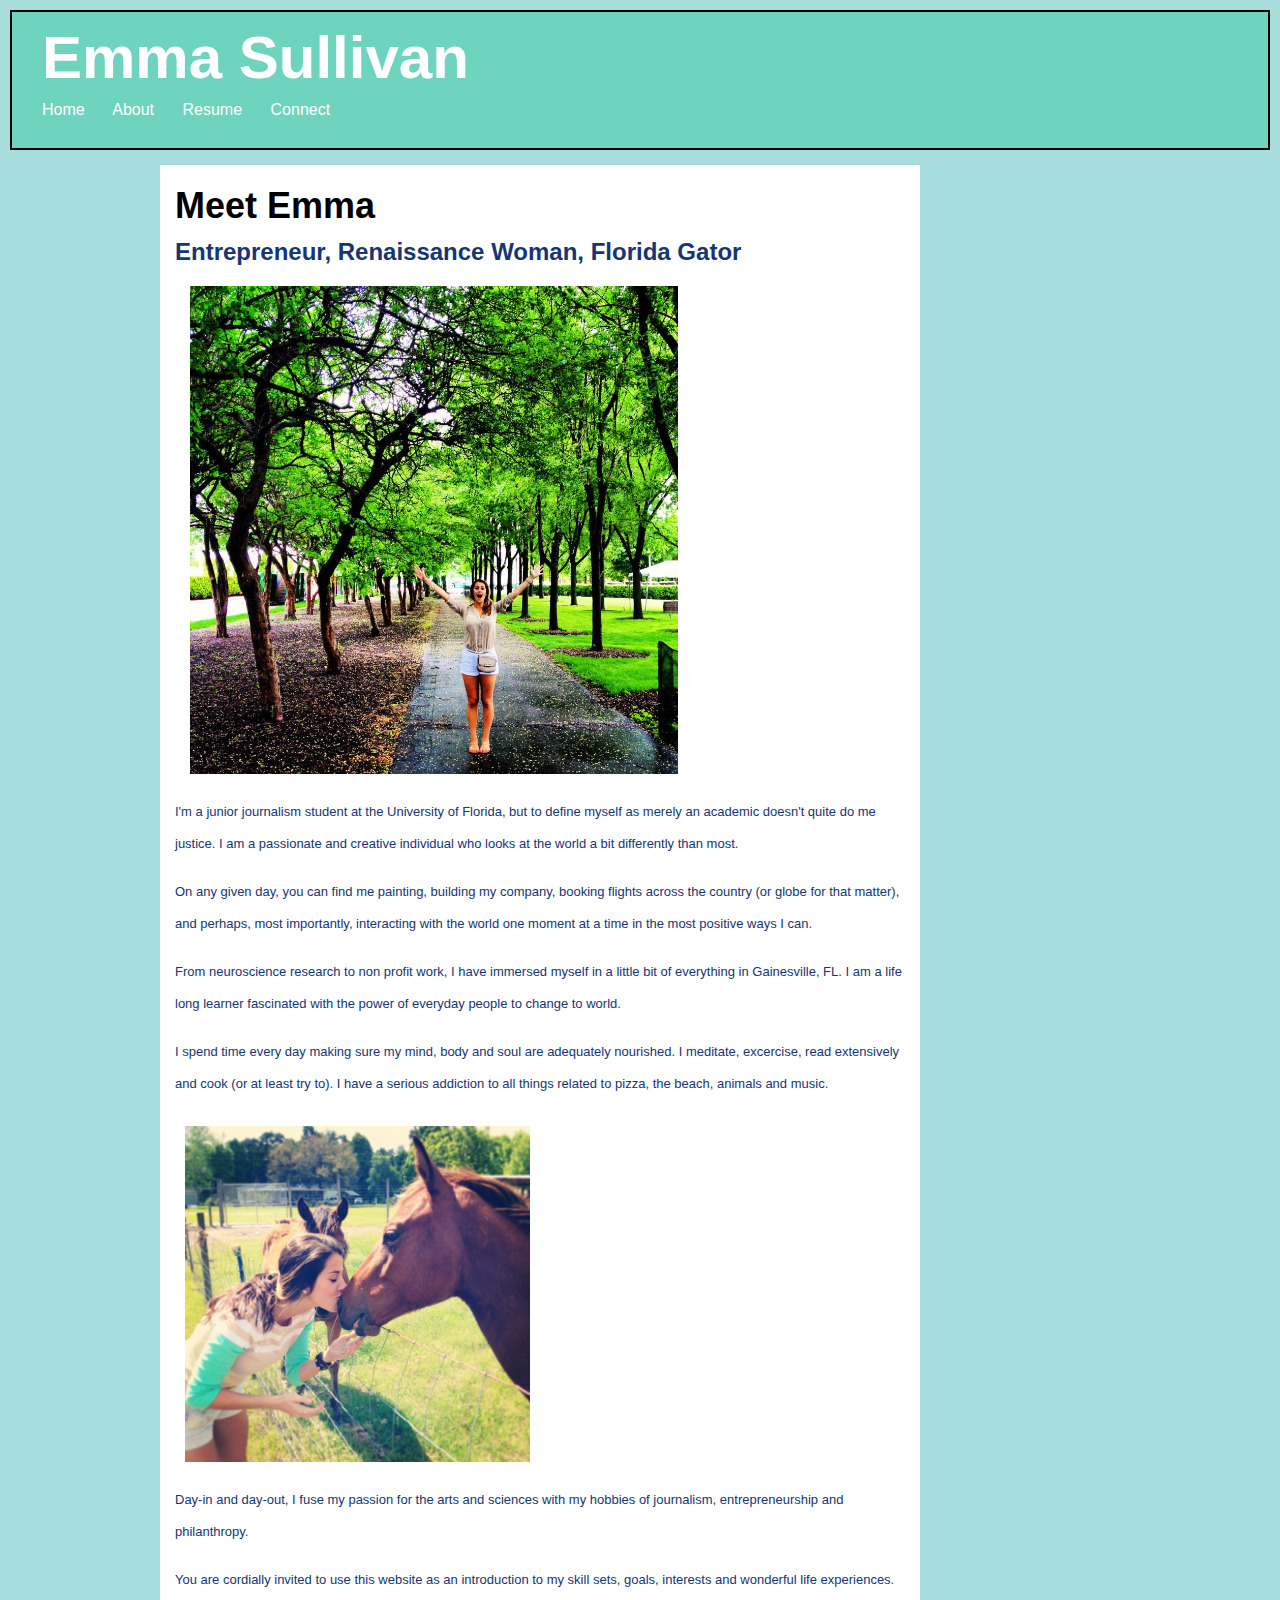
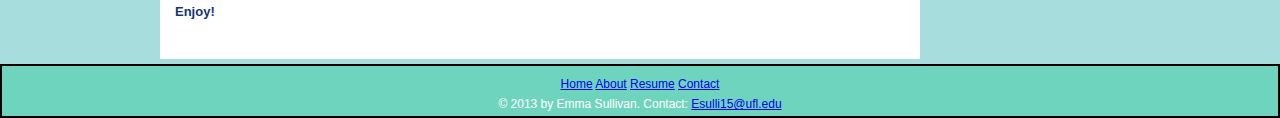
<file: emmansullivan115.github.io/index.html>
<!DOCTYPE html>
<html>
    <head>
        <title>Emma Sullivan</title>
        <meta http-equiv="Content-Type" content="text/html; charset=UTF-8" />
        <link rel="stylesheet" href="css/bass.css"/>
    </head>
    <body>
        <header>
            <h1>
                <a href="index.html">Emma Sullivan</a></h1><br>
            <nav>
               <a href="index.html">Home</a>
                <a href="about.html">About</a>
                <a href="resume.html">Resume</a>
                <a href="connect.html">Connect</a>
            </nav>
        </header>
        <article>

            
            <h1>Meet Emma</h1>
            <h2>Entrepreneur, Renaissance Woman, Florida Gator

</h2>

<figure class="right">
<img src="img/emtrees.jpg" width=70% alt="Emma Sullivan" title="Emma Sullivan"/>
    </figure>

            
            <p>I'm a junior journalism student at the University of Florida, but to define myself as merely an academic doesn't quite do me justice. I am a passionate and creative individual who looks at the world a bit differently than most.</p>

<p>On any given day, you can find me painting, building my company, booking flights across the country (or globe for that matter), and perhaps, most importantly, interacting with the world one moment at a time in the most positive ways I can. </p>

<p>From neuroscience research to non profit work, I have immersed myself in a little bit of everything in Gainesville, FL. I am a life long learner fascinated with the power of everyday people to change to world.</p>
            
<p>I spend time every day making sure my mind, body and soul are adequately nourished. I meditate, excercise, read extensively and cook (or at least try to). I have a serious addiction to all things related to pizza, the beach, animals and music.</p>

<img src="img/emhorse.jpg" width=50% alt="Emma Sullivan" title="Emma Sullivan"/>

            
<p>Day-in and day-out, I fuse my passion for the arts and sciences with my hobbies of journalism, entrepreneurship and philanthropy.</p>

<p>You are cordially invited to use this website as an introduction to my skill sets, goals, interests and wonderful life experiences. <strong>Enjoy!</strong></p>

        </article>
        <footer>
<a href="index.html">Home</a>
                <a href="about.html">About</a>
                <a href="resume.html">Resume</a>
                <a href="contact.html">Contact</a>
<p class="footer">&copy; 2013 by Emma Sullivan. 
Contact: <a href="mailto:esulli15@ufl.com">
Esulli15@ufl.edu</a></p>
</footer>
    </body>
    </html>
</file>
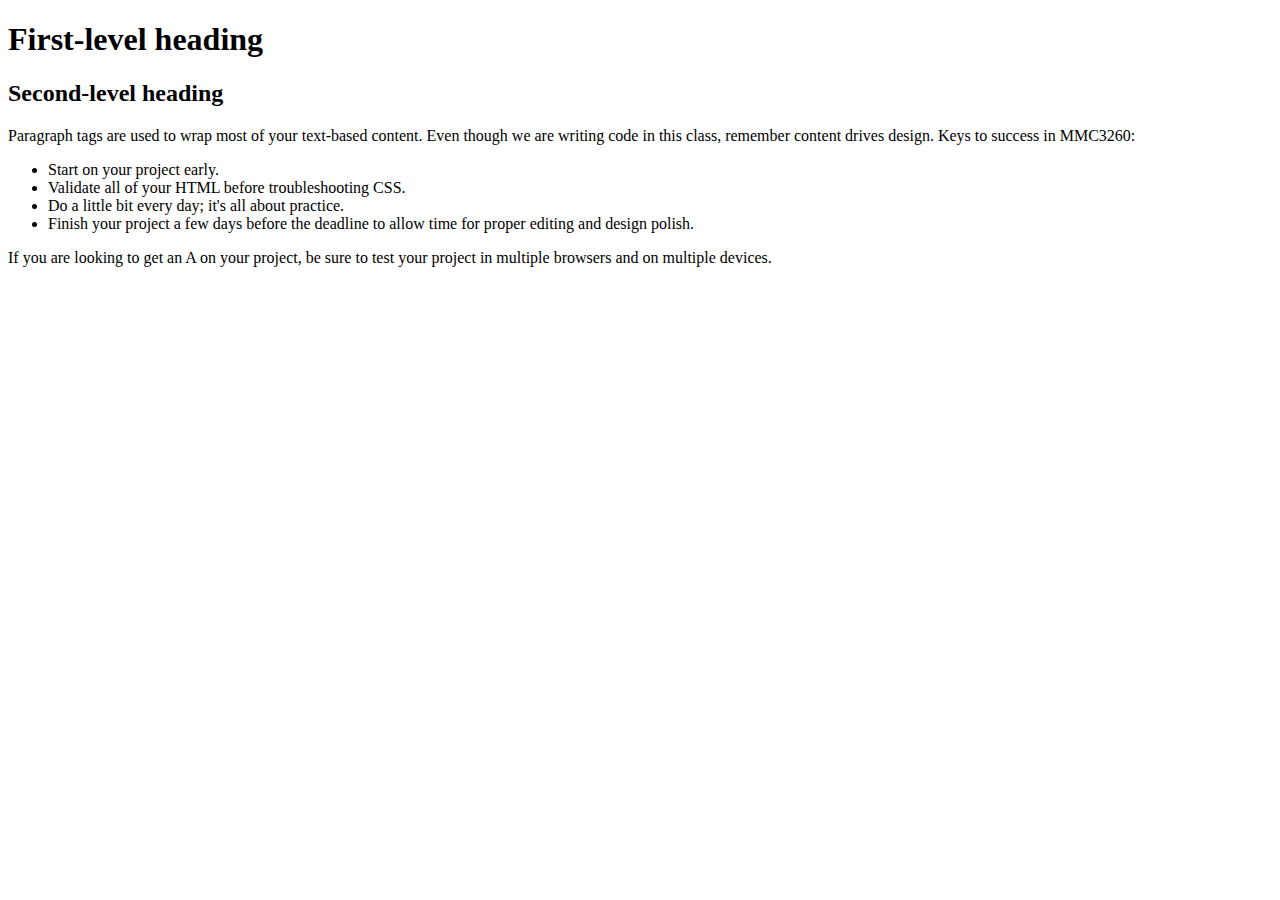
<file: 1-html-quick-fix.html>
<!DOCTYPE html>
<html>

    <head>
        <title>Exercise 1: HTML quick fix</title>
        <meta charset="UTF-8">
    </head>

    <body>
        <h1>First-level heading</h1>
        <h2>Second-level heading</h2>
        <p>Paragraph tags are used to wrap most of your text-based content. Even though we are writing code in this class, remember content drives design. Keys to success in MMC3260: </p>
        <ul>
            <li>Start on your project early.</li>
            <li>Validate all of your HTML before troubleshooting CSS.</li>
            <li>Do a little bit every day; it's all about practice.</li>
            <li>Finish your project a few days before the deadline to allow time for proper editing and design polish.</li>
        </ul>
        <p>If you are looking to get an A on your project, be sure to test your project in multiple browsers and on multiple devices.</p>
    </body>

</html>
</file>
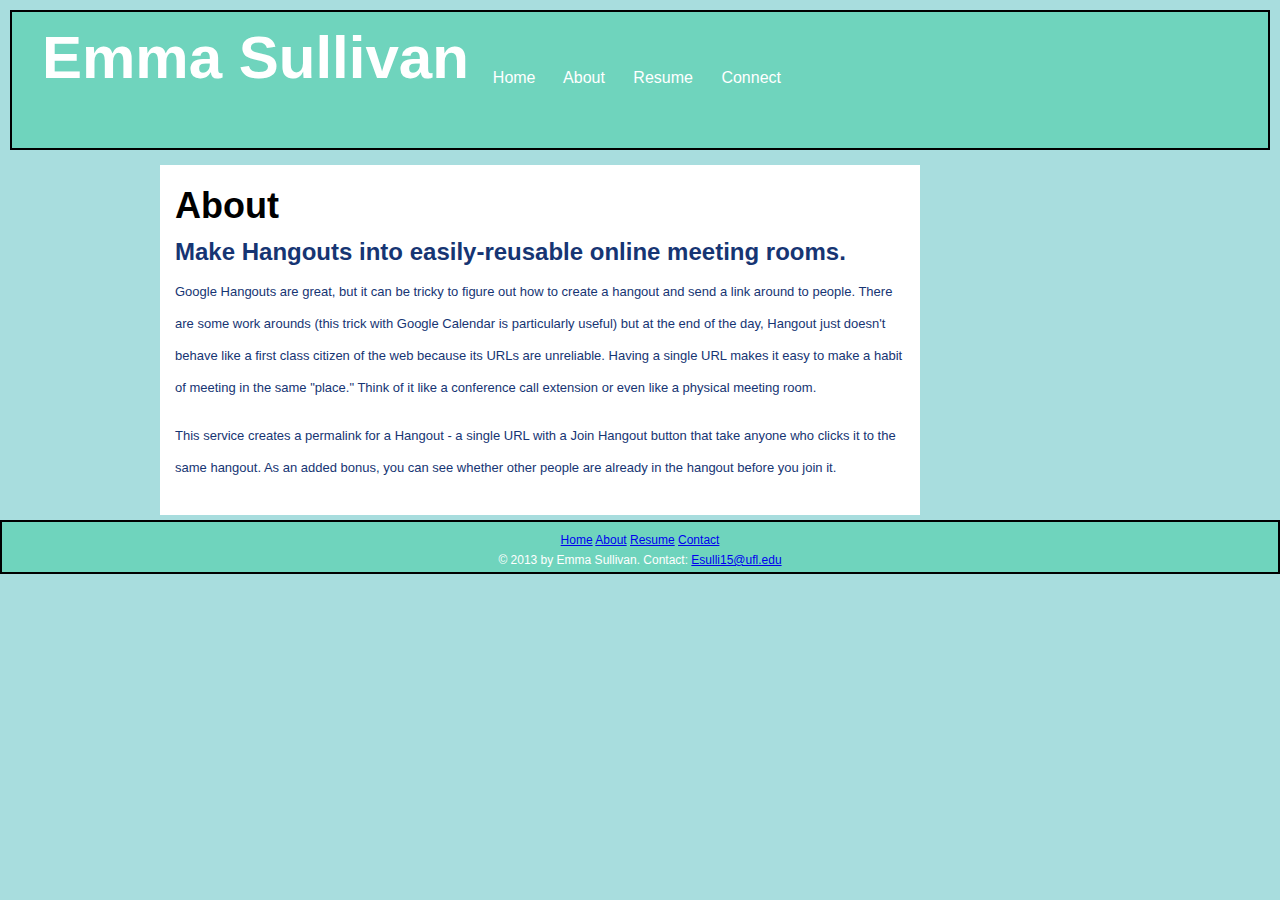
<file: emmansullivan115.github.io/about.html>
<!DOCTYPE html>
<html>
    <head>
        <title>Hangout Permalinks</title>
        <meta http-equiv="Content-Type" content="text/html; charset=UTF-8" />
        <link rel="stylesheet" href="css/bass.css"/>
    </head>
    <body>
        <header>
            <h1>
                <a href="index.html">Emma Sullivan</a></h1>
            <nav>
                <a href="index.html">Home</a>
                <a href="about.html">About</a>
                <a href="resume.html">Resume</a>
                <a href="connect.html">Connect</a>
            </nav>
        </header>
        <article>
            <h1>About</h1>
            <h2>Make Hangouts into easily-reusable online meeting rooms.

</h2>
            <p>Google Hangouts are great, but it can be tricky to figure out how to create a hangout and send a link around to people. There are some work arounds (this trick with Google Calendar is particularly useful) but at the end of the day, Hangout just doesn't behave like a first class citizen of the web because its URLs are unreliable. Having a single URL makes it easy to make a habit of meeting in the same "place." Think of it like a conference call extension or even like a physical meeting room.</p>

            <p>This service creates a permalink for a Hangout - a single URL with a Join Hangout button that take anyone who clicks it to the same hangout. As an added bonus, you can see whether other people are already in the hangout before you join it.</p>
        </article>
        <footer>
<a href="index.html">Home</a>
                <a href="about.html">About</a>
                <a href="resume.html">Resume</a>
                <a href="contact.html">Contact</a>
<p class="footer">&copy; 2013 by Emma Sullivan. 
Contact: <a href="mailto:esulli15@ufl.com">
Esulli15@ufl.edu</a></p>
</footer>
    </body>
    </html>
</file>
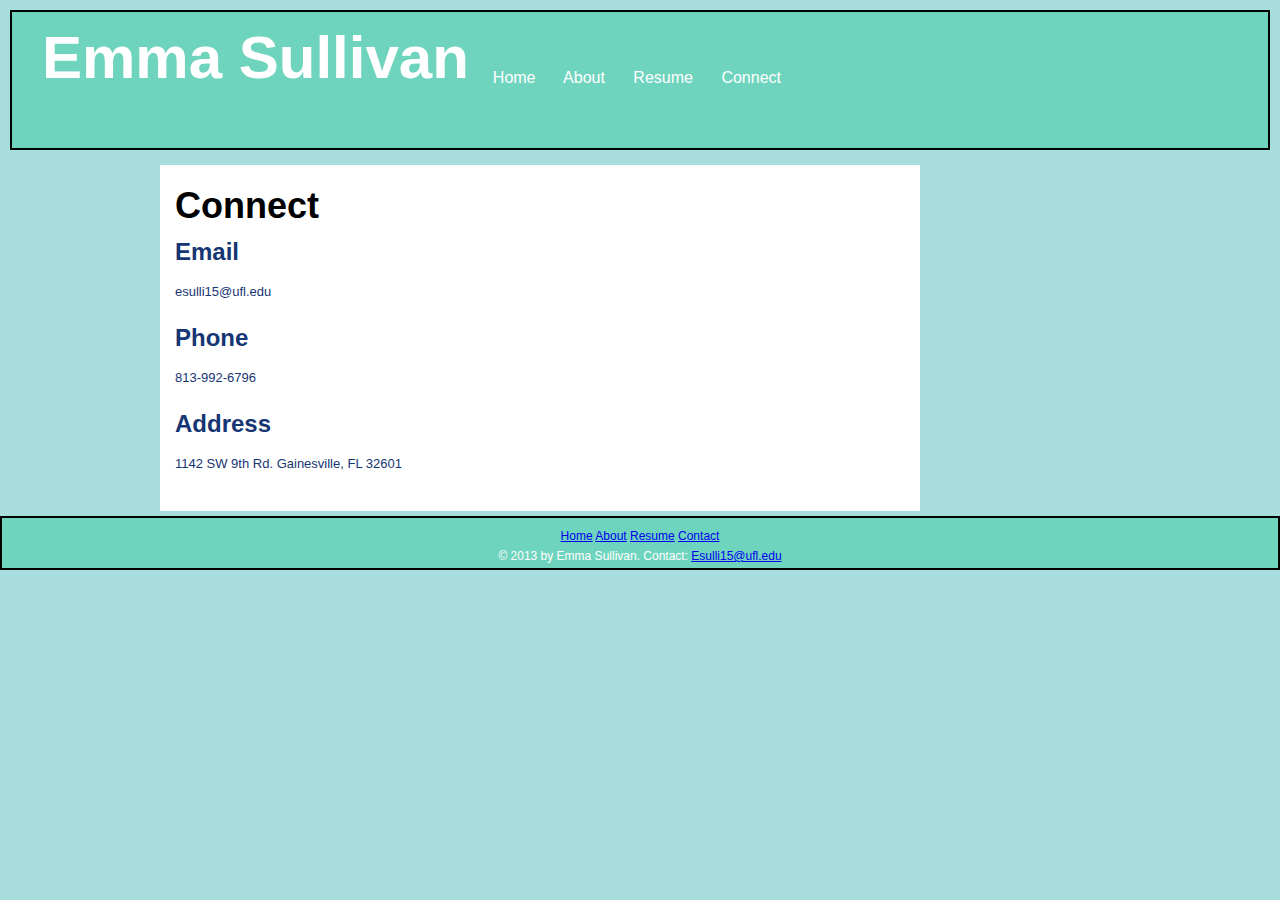
<file: emmansullivan115.github.io/connect.html>
<!DOCTYPE html>
<html>
    <head>
        <title>Emma Sullivan</title>
        <meta http-equiv="Content-Type" content="text/html; charset=UTF-8" />
        <link rel="stylesheet" href="css/bass.css"/>
    </head>
    <body>
        <header>
            <h1>
                <a href="index.html">Emma Sullivan</a></h1>
            <nav>
              <a href="index.html">Home</a>
                <a href="about.html">About</a>
                <a href="resume.html">Resume</a>
                <a href="connect.html">Connect</a>
            </nav>
        </header>
        <article>
            <h1>Connect</h1>
            <h2>Email
</h2>
            <p>esulli15@ufl.edu</p>
               <h2>Phone

</h2>
            <p>813-992-6796</p>

                <h2>Address
</h2>
            <p>1142 SW 9th Rd. Gainesville, FL 32601</p>
        </article>
      <footer>
<a href="index.html">Home</a>
                <a href="about.html">About</a>
                <a href="resume.html">Resume</a>
                <a href="contact.html">Contact</a>
<p class="footer">&copy; 2013 by Emma Sullivan. 
Contact: <a href="mailto:esulli15@ufl.com">
Esulli15@ufl.edu</a></p>
</footer>
    </body>
    </html>
</file>
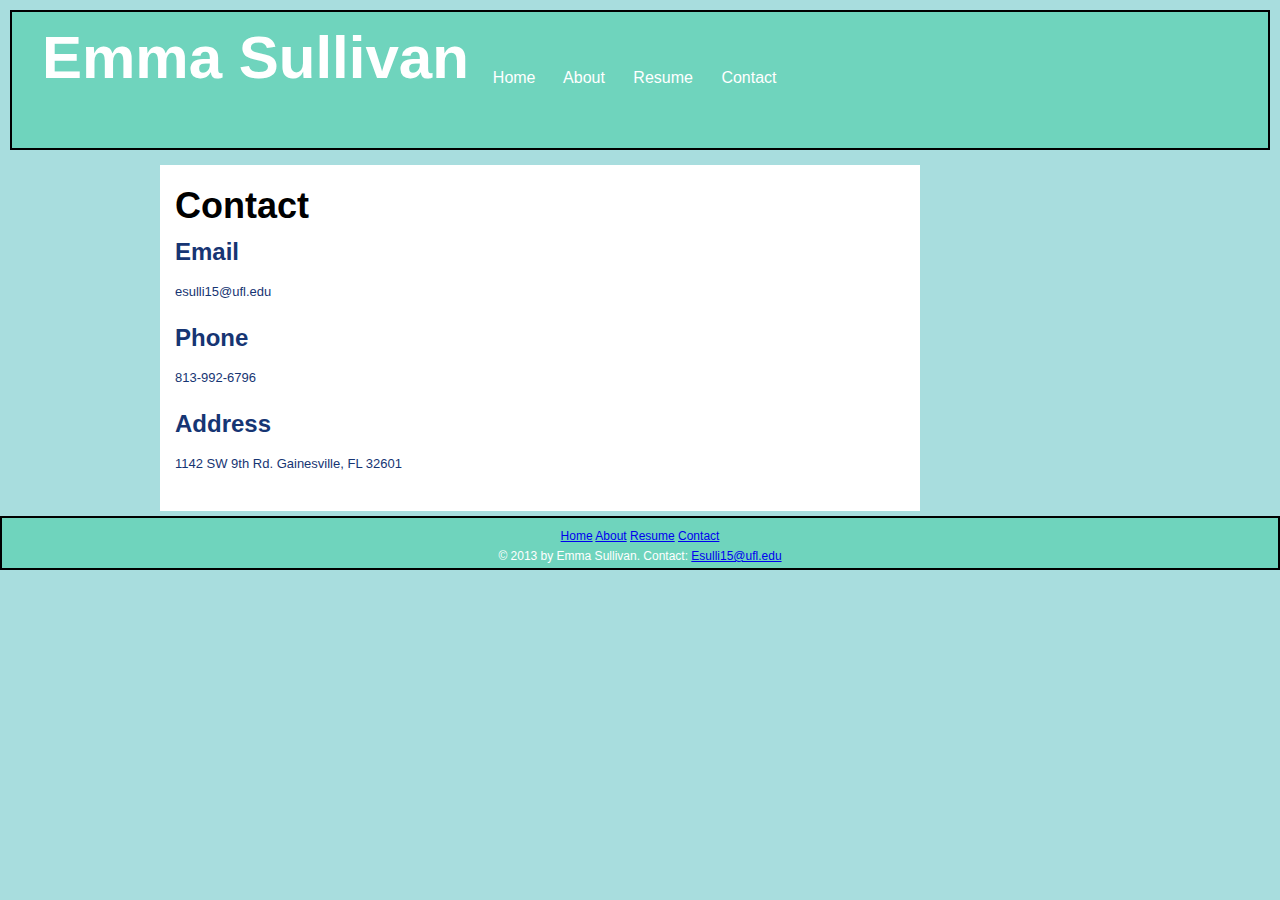
<file: emmansullivan115.github.io/contact.html>
<!DOCTYPE html>
<html>
    <head>
        <title>Emma Sullivan</title>
        <meta http-equiv="Content-Type" content="text/html; charset=UTF-8" />
        <link rel="stylesheet" href="css/bass.css"/>
    </head>
    <body>
        <header>
            <h1>
                <a href="index.html">Emma Sullivan</a></h1>
            <nav>
              <a href="index.html">Home</a>
                <a href="about.html">About</a>
                <a href="resume.html">Resume</a>
                <a href="contact.html">Contact</a>
            </nav>
        </header>
        <article>
            <h1>Contact</h1>
            <h2>Email
</h2>
            <p>esulli15@ufl.edu</p>
               <h2>Phone

</h2>
            <p>813-992-6796</p>

                <h2>Address
</h2>
            <p>1142 SW 9th Rd. Gainesville, FL 32601</p>
        </article>
      <footer>
<a href="index.html">Home</a>
                <a href="about.html">About</a>
                <a href="resume.html">Resume</a>
                <a href="contact.html">Contact</a>
<p class="footer">&copy; 2013 by Emma Sullivan. 
Contact: <a href="mailto:esulli15@ufl.com">
Esulli15@ufl.edu</a></p>
</footer>
    </body>
    </html>
</file>
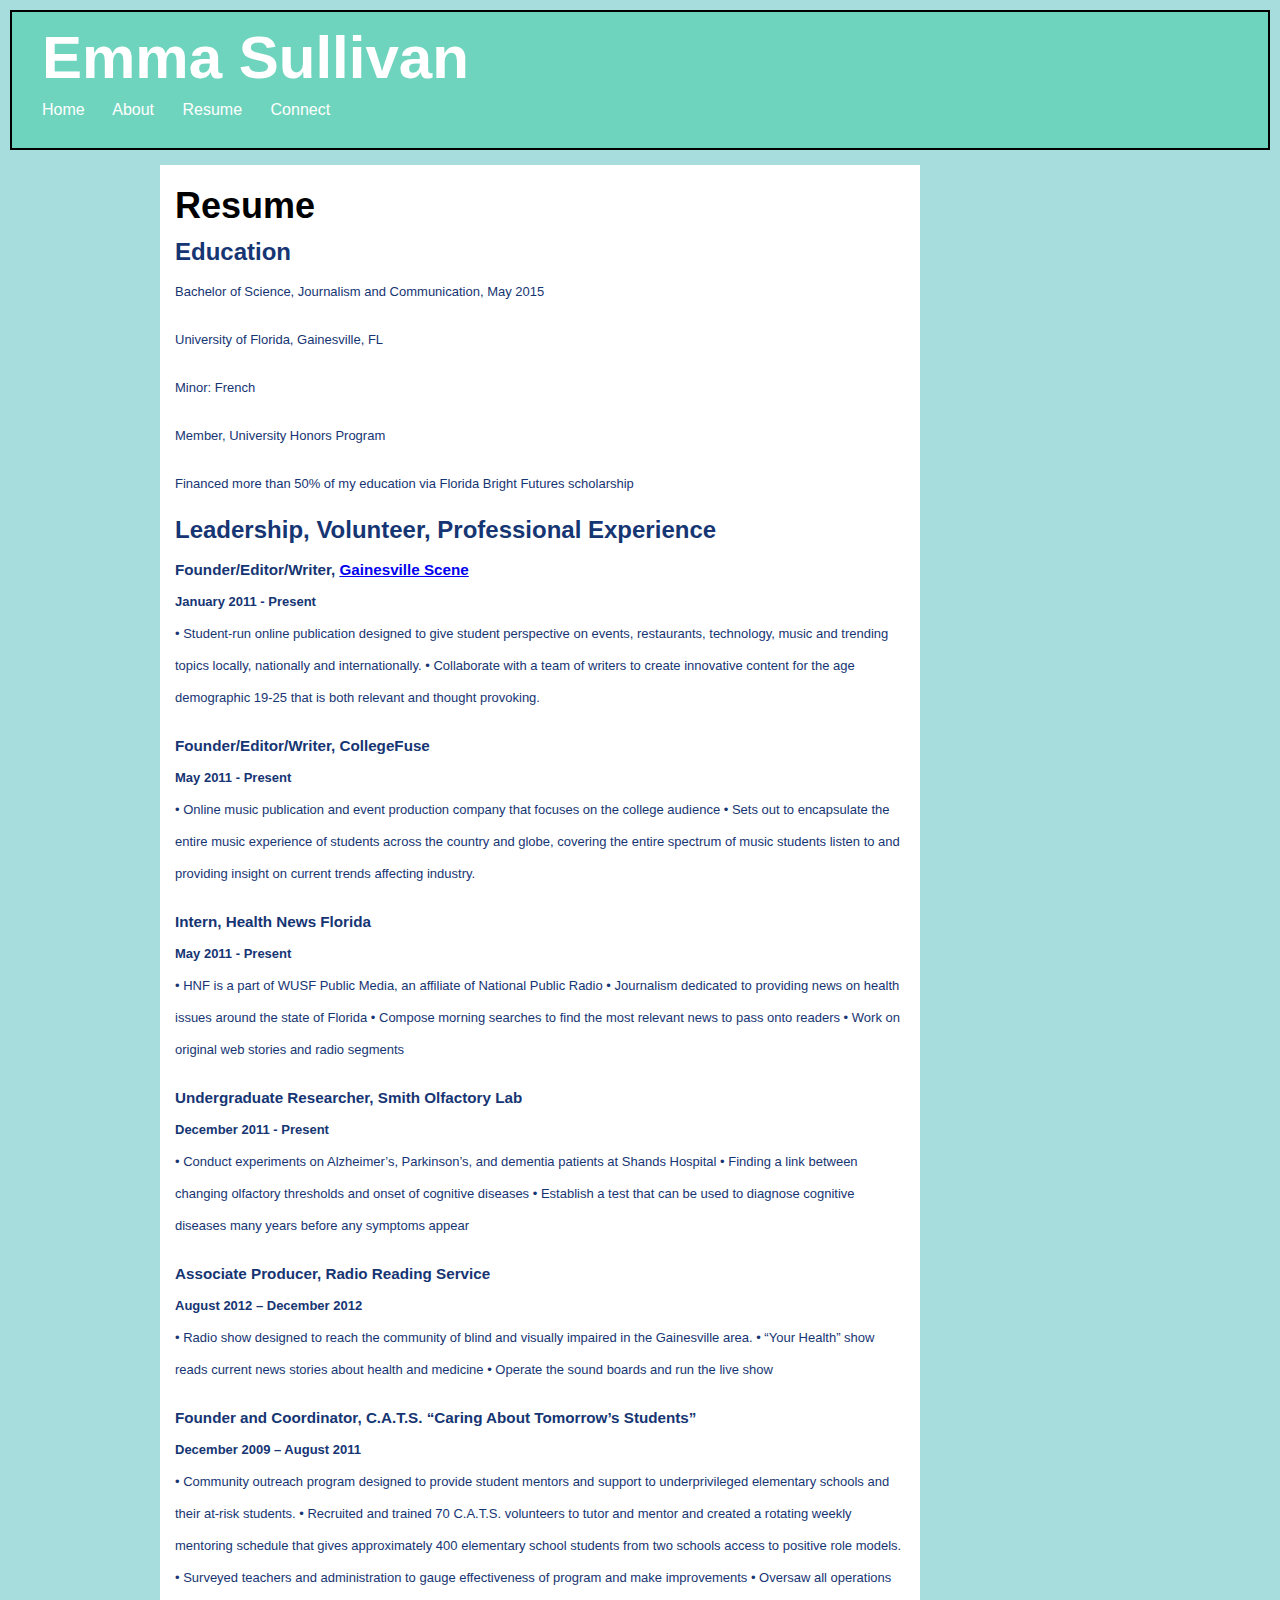
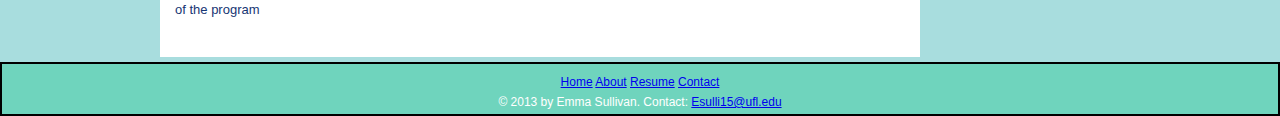
<file: emmansullivan115.github.io/resume.html>
<!DOCTYPE html>
<html>
    <head>
        <title>Emma Sullivan</title>
        <meta http-equiv="Content-Type" content="text/html; charset=UTF-8" />
        <link rel="stylesheet" href="css/bass.css"/>
    </head>
    <body>
        <header>
            <h1>
                <a href="index.html">Emma Sullivan</a></h1><br>
            <nav>
                <a href="index.html">Home</a>
                <a href="about.html">About</a>
                <a href="resume.html">Resume</a>
                <a href="connect.html">Connect</a>
            </nav>
        </header>
        <article>
            <h1>Resume</h1>
            <h2>Education

</h2>
            <p>Bachelor of Science, Journalism and Communication, May 2015</p>
            <p>University of Florida, Gainesville, FL</p>
            <p>Minor: French</p>
            <p>Member, University Honors Program</p>
            <p>Financed more than 50% of my education via Florida Bright Futures scholarship
</p>

    <h2>Leadership, Volunteer, Professional Experience 

</h2>
            
            <h3>Founder/Editor/Writer, <a href="http://gainesvillescene.com/" target="_blank">Gainesville Scene</a></h3>
            <h4>January 2011 - Present</h4>
            <p>•	Student-run online publication designed to give student perspective on events, restaurants, technology, music and trending topics locally, nationally and internationally.
•	Collaborate with a team of writers to create innovative content for the age demographic 19-25 that is both relevant and thought provoking.
</p>
            
            
            
    <h3>Founder/Editor/Writer, CollegeFuse</h3>
            <h4>May 2011 - Present </h4>
            <p>•	Online music publication and event production company that focuses on the college audience
•	Sets out to encapsulate the entire music experience of students across the country and globe, covering the entire spectrum of music students listen to and providing insight on current trends affecting industry.
</p>
            
            
            <h3>Intern, Health News Florida</h3>
            <h4>May 2011 - Present</h4>
            <p>•	HNF is a part of WUSF Public Media, an affiliate of National Public Radio
•	Journalism dedicated to providing news on health issues around the state of Florida
•	Compose morning searches to find the most relevant news to pass onto readers
•	Work on original web stories and radio segments 

</p>
            
            
             <h3>Undergraduate Researcher, Smith Olfactory Lab</h3>
            <h4>December 2011 - Present</h4>
            <p>•	Conduct experiments on Alzheimer’s, Parkinson’s, and dementia patients at Shands Hospital
•	Finding a link between changing olfactory thresholds and onset of cognitive diseases
•	Establish a test that can be used to diagnose cognitive diseases many years before any symptoms appear
</p>
            
            
            <h3>Associate Producer, Radio Reading Service </h3>
            <h4>August 2012 – December 2012</h4>
            <p>•	Radio show designed to reach the community of blind and visually impaired in the Gainesville area. 
•	“Your Health” show reads current news stories about health and medicine
•	Operate the sound boards and run the live show
</p>
            
            
            <h3>Founder and Coordinator, C.A.T.S. “Caring About Tomorrow’s Students”</h3>
            <h4>December 2009 – August 2011</h4>
            <p>•	Community outreach program designed to provide student mentors and support to underprivileged elementary schools and their at-risk students.
•	Recruited and trained 70 C.A.T.S. volunteers to tutor and mentor and created a rotating weekly mentoring schedule that gives approximately 400 elementary school students from two schools access to positive role models.
•	Surveyed teachers and administration to gauge effectiveness of program and make improvements
•	Oversaw all operations of the program
</p>
        </article>
        <footer>
<a href="index.html">Home</a>
                <a href="about.html">About</a>
                <a href="resume.html">Resume</a>
                <a href="contact.html">Contact</a>
<p class="footer">&copy; 2013 by Emma Sullivan. 
Contact: <a href="mailto:esulli15@ufl.com">
Esulli15@ufl.edu</a></p>
</footer>
    </body>
    </html>
</file>
<file: emmansullivan115.github.io/css/bass.css>
* {
    box-sizing: border-box;
    margin: 0;
    padding: 0;
}

body {
    font-family: "Georgia", Helvetica, Arial, sans-serif;
    font-size: 16px;
    line-height:32px;
    background:#A8DDDE;

}

P {
    margin-bottom: 16px;
}

.right {
        padding-left: 5px;
        float: right;
    
}

header {
    background-color: #6FD4BD;
    color: #ffffff;
    height: 140px;
    border: 2px solid #000000;
        padding: 30px;
 margin: 10px;
        
}

header h1 {
    float: left;
    font-family: "Georgia", Helvetica, Arial, sans-serif;
    font-size: 60px;
    font-weight: 550;
    padding: 0px; /* TRouBLe */
    color: #ffffff;
    
}

header nav {
    float: left;
    margin-top: 20px;
}

header a {
    color: #ffffff;
    margin-right: 24px;
    text-decoration: none;
}

header a:link {}
header a:visited {}
header a:hover {
    color: #000000;

}
header a:active {
    text-decoration:underline;
}
header a:focus {}

article {width:760px;
		background-color:#FFFFFF;
		font-family:"Georgia", Helvetica, Arial, sans-serif;
		font-size:13px;
		color:#163573;
		margin-left:160px;
		margin-right:5px;
		margin-top:15px;
		margin-bottom:5px;
		padding:15px;

		}

article h1 {
    font-size: 36px;
    line-height: 44px;
    margin-top: 4px;
    margin-bottom: 10px;
    color: #000000;
    
}

article h2 {
    font-size: 24px;
    line-height: 28px;
    margin-bottom: 10px;
    
}

img {
    padding: 10px;
}

footer {
    font-size: 12px;
    height: 60px;
    text-align:center;
    background-color: #6FD4BD;
    color: #ffffff;
    height: 54px;
    border: 2px solid #000000;
        padding: 8px;
    line-height:20px;
 margin: 0px;
}
</file>
